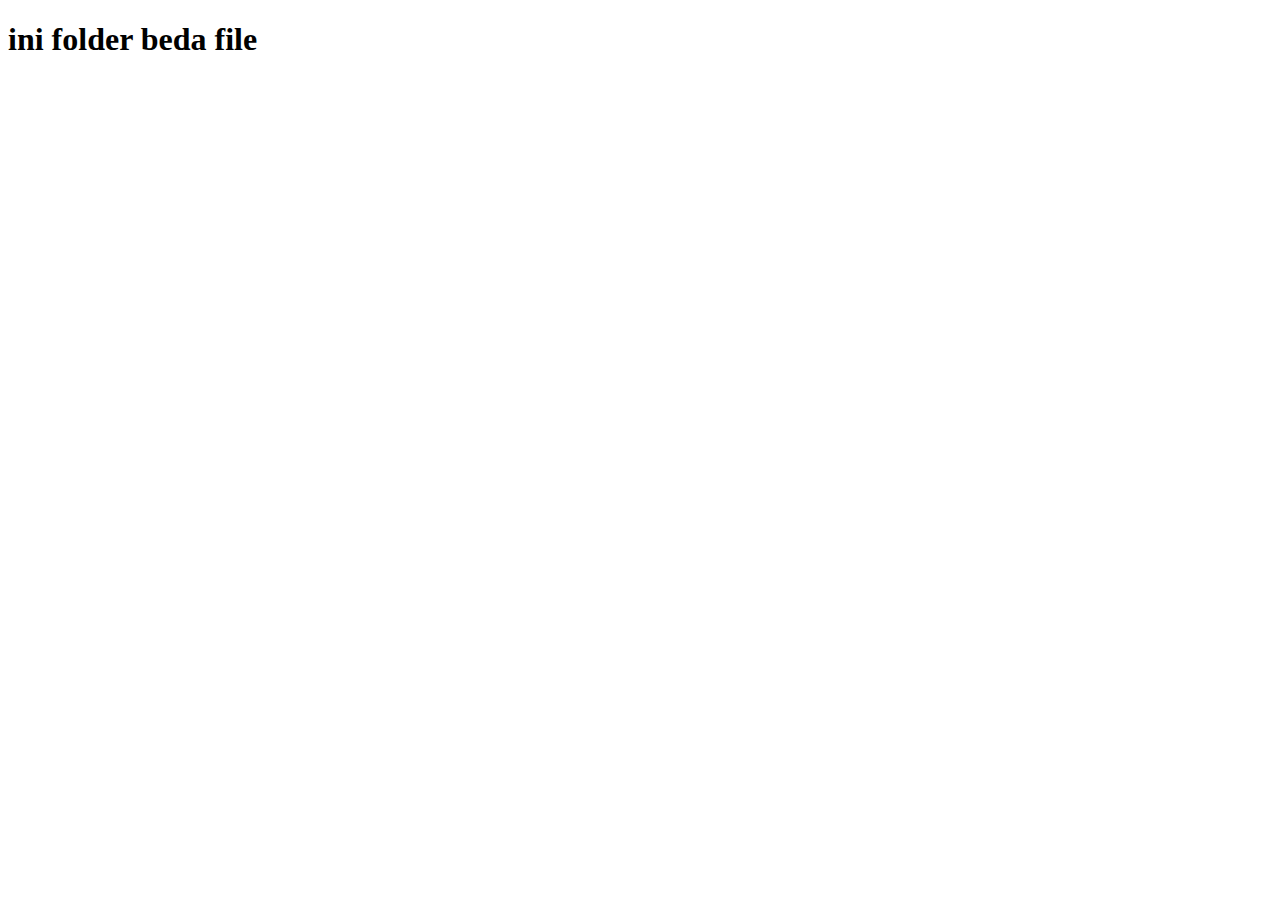
<file: minggu1/Folder/Page2.html>
<!DOCTYPE html>
<html lang="en">
<head>
    <meta charset="UTF-8">
    <meta name="viewport" content="width=device-width, initial-scale=1.0">
    <title>Document</title>
</head>
<body>
    <h1>ini folder beda file</h1>
</body>
</html>
</file>
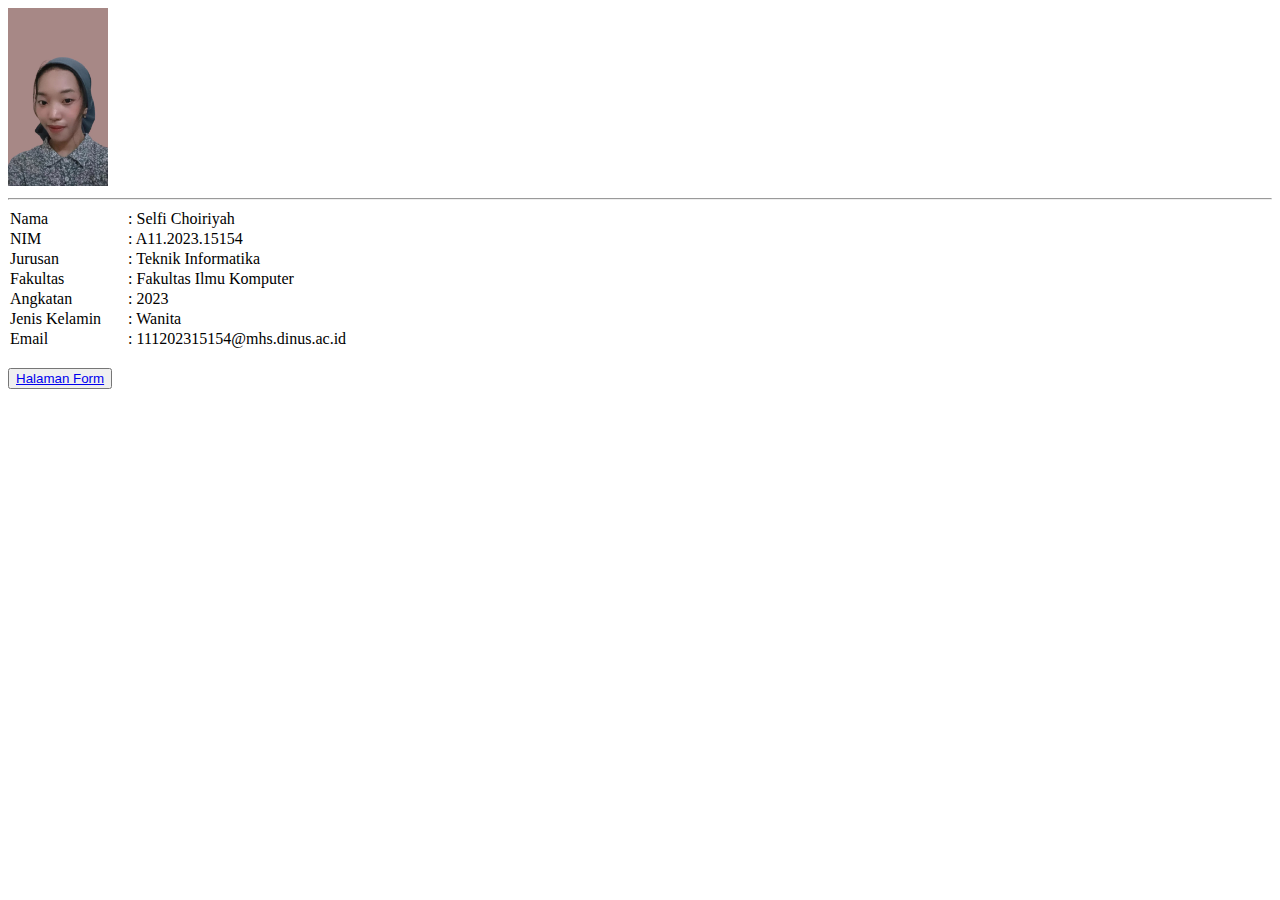
<file: minggu1/Tugas/Biodata.html>
<!DOCTYPE html>
<html lang="en">
  <head>
    <meta charset="UTF-8" />
    <meta name="viewport" content="width=device-width, initial-scale=1.0" />
    <title>Biodata</title>
  </head>
  <body>
    <img src="selfi haram dikit.jpg" alt="Foto" width="100" /> <br />
    <hr />
    <table cellpadding="0" width="400">
      <tr>
        <td>Nama</td>
        <td>: Selfi Choiriyah</td>
      </tr>
      <tr>
        <td>NIM</td>
        <td>: A11.2023.15154</td>
      </tr>
      <tr>
        <td>Jurusan</td>
        <td>: Teknik Informatika</td>
      </tr>
      <tr>
        <td>Fakultas</td>
        <td>: Fakultas Ilmu Komputer</td>
      </tr>
      <tr>
        <td>Angkatan</td>
        <td>: 2023</td>
      </tr>
      <tr>
        <td>Jenis Kelamin</td>
        <td>: Wanita</td>
      </tr>
      <tr>
        <td>Email</td>
        <td>: 111202315154@mhs.dinus.ac.id</td>
      </tr>
    </table>
    <br />
    <form>
      <button type="submit"><a href="form.html">Halaman Form</a></button>
    </form>
  </body>
</html>
</file>
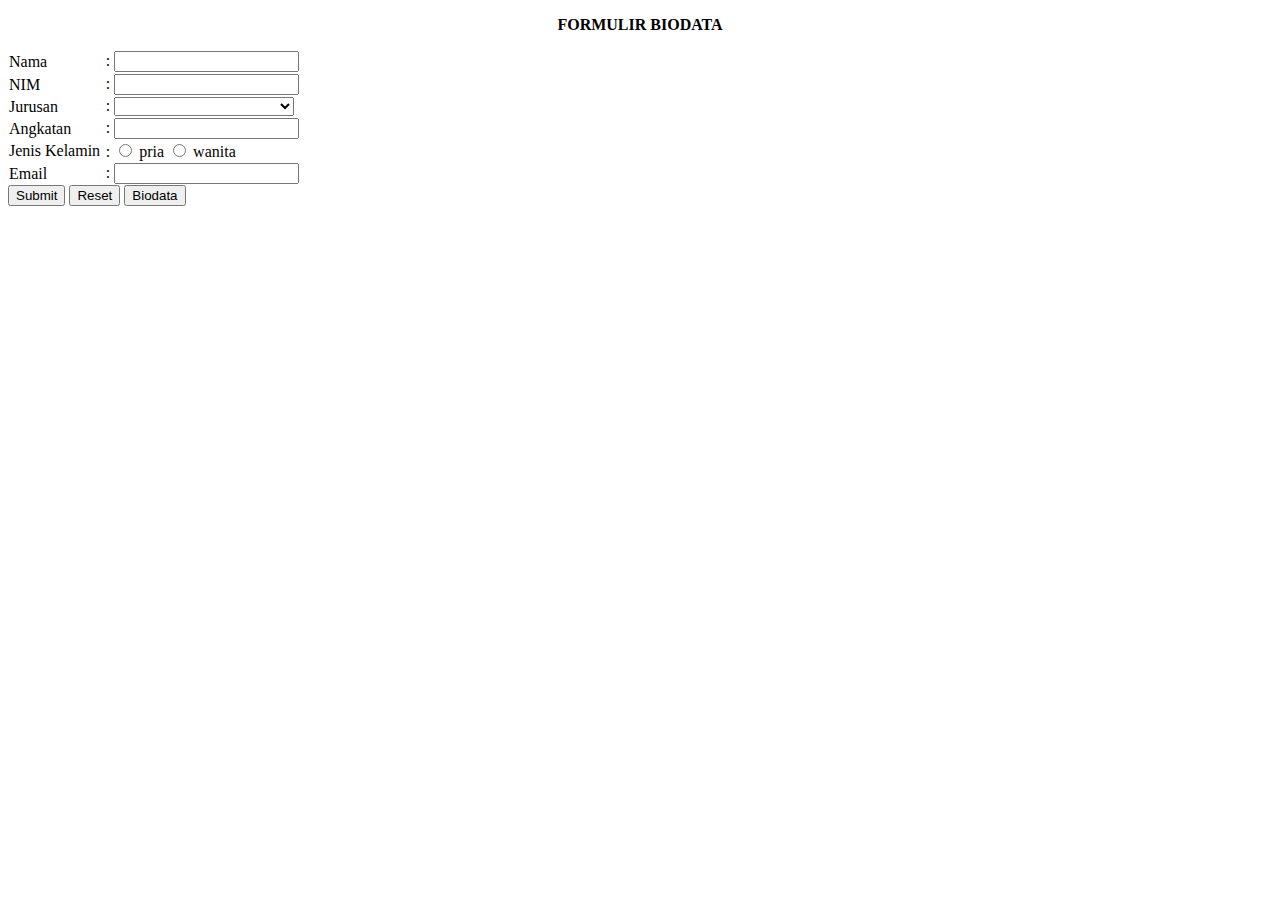
<file: minggu1/Tugas/Form.html>
<!DOCTYPE html>
<html lang="en">
<head>
    <meta charset="UTF-8">
    <meta name="viewport" content="width=device-width, initial-scale=1.0">
    <title>Document</title>
</head>
<body>
    <b>
        <p> <center>FORMULIR BIODATA</center></p>
    </b>
<table cellpadding=""1,5" cellspacing="0" width="300">
    <form action="#">
        <tr>
            <td><label for="Nama">Nama</label></td>
            <td>: <input type="Nama"/></td>
        </tr>
        <tr>
            <td> <label for="NIM">NIM</label></td>
            <td>: <input type="NIM"/></td>
        </tr>
       <tr>
        <td><label for="Jurusan">  Jurusan</label></td>
        <td>: <select>
            <option value=""></option>
            <option value="">Fakultas ilmu Komputer</option>
            <option value="">Fakultas Ekonomi & Bisnis</option>
            <option value="">Fakultas Ilmu Budaya</option>
            <option value="">Fakultas Kesehatan</option>
            <option value="">Fakultas Kedokteran</option>
        </select></td>
       </tr>
        <tr>
            <td> <label for="Angkatan">Angkatan</label></td>
            <td>: <input type="Angkatan"/></td>
        </tr>
       <tr>
        <td><label for="Jenis Kelamin">Jenis Kelamin</label></td>
        <td>: <input type="radio" id="pria" name="gender" />
            <label for="pria">pria</label>
            <input type="radio" id="wanita" name="gender" />
            <label for="wanita">wanita</label></td>
       </tr>
        <tr>
            <td><label for="Email">Email</label></td>
            <td>: <input type="Email "></td>
        </tr> 
</table>
</form>
        <button type="Submit">Submit </button>
        <button type="Reset">Reset </button>
        <button type="Biodata">Biodata </button>
   
</body>
</html>
</file>
